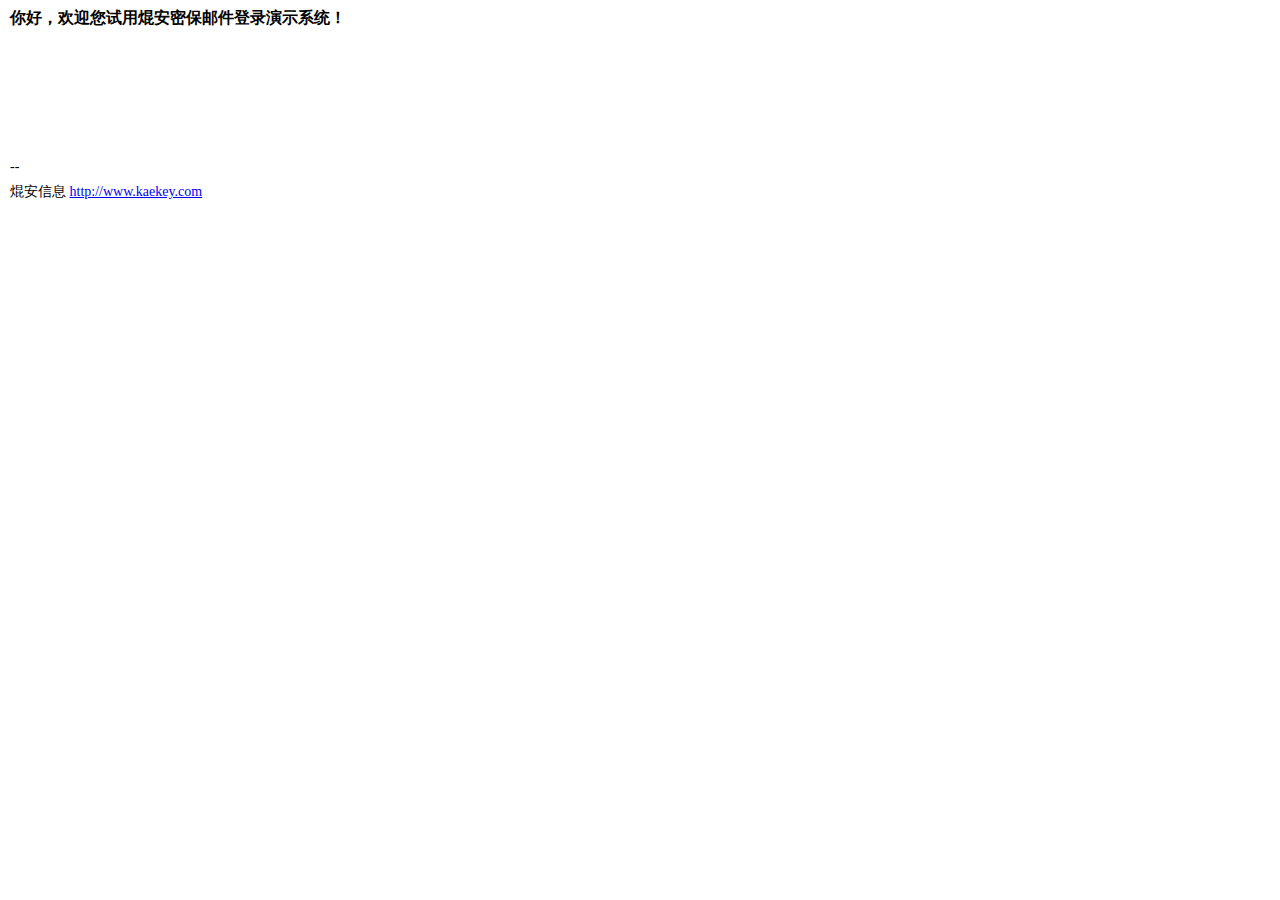
<file: content.html>
<html>
<head>
<meta http-equiv="Content-Type" content="text/html; charset=utf-8"/>
<style>
body {
	font-size:14px;
	font-family:'宋体';
	line-height:25px;
	padding:8px 10px;
	margin:0;
}
pre {
	white-space: pre-wrap;
	white-space: -moz-pre-wrap;
	white-space: -pre-wrap;
	white-space: -o-pre-wrap;
	word-wrap: break-word;
	font-family:'';
}
.rm_line {
	border-top:2px solid #F1F1F1;
	font-size:0;
	margin:15px 0
}
.atchImg img {
	border:2px solid #c3d9ff;
}
.lnkTxt {
	color:#0066CC;
	font-size:12px
}
.rm_PicArea * {
	font-family:Arial, sans-serif;
	font-size:14px;
	font-weight:700;
}
.fbk3 {
	color:#333;
	line-height:160%
}
.fTip {
	font-size:11px;
	font-weight:normal
}
</style>
</head>
<body>
<div>
  <table width="100%" border="0" cellpadding="0" cellspacing="0">
    <tbody>
      <tr>
        <td><p><strong>你好，欢迎您试用焜安密保邮件登录演示系统！</strong></p></td>
      </tr>
    </tbody>
  </table>
  <br>
  <br>
  <div><br>
  &nbsp;</div>
</div>
<div><br>
  --<br>
  <div>焜安信息 <a href="http://www.kaekey.com" target="_blank">http://www.kaekey.com</a></div>
  <div>&nbsp;</div>
  <div>&nbsp;</div>
  <div>&nbsp;</div>
</div>
</body>
</html>
</file>
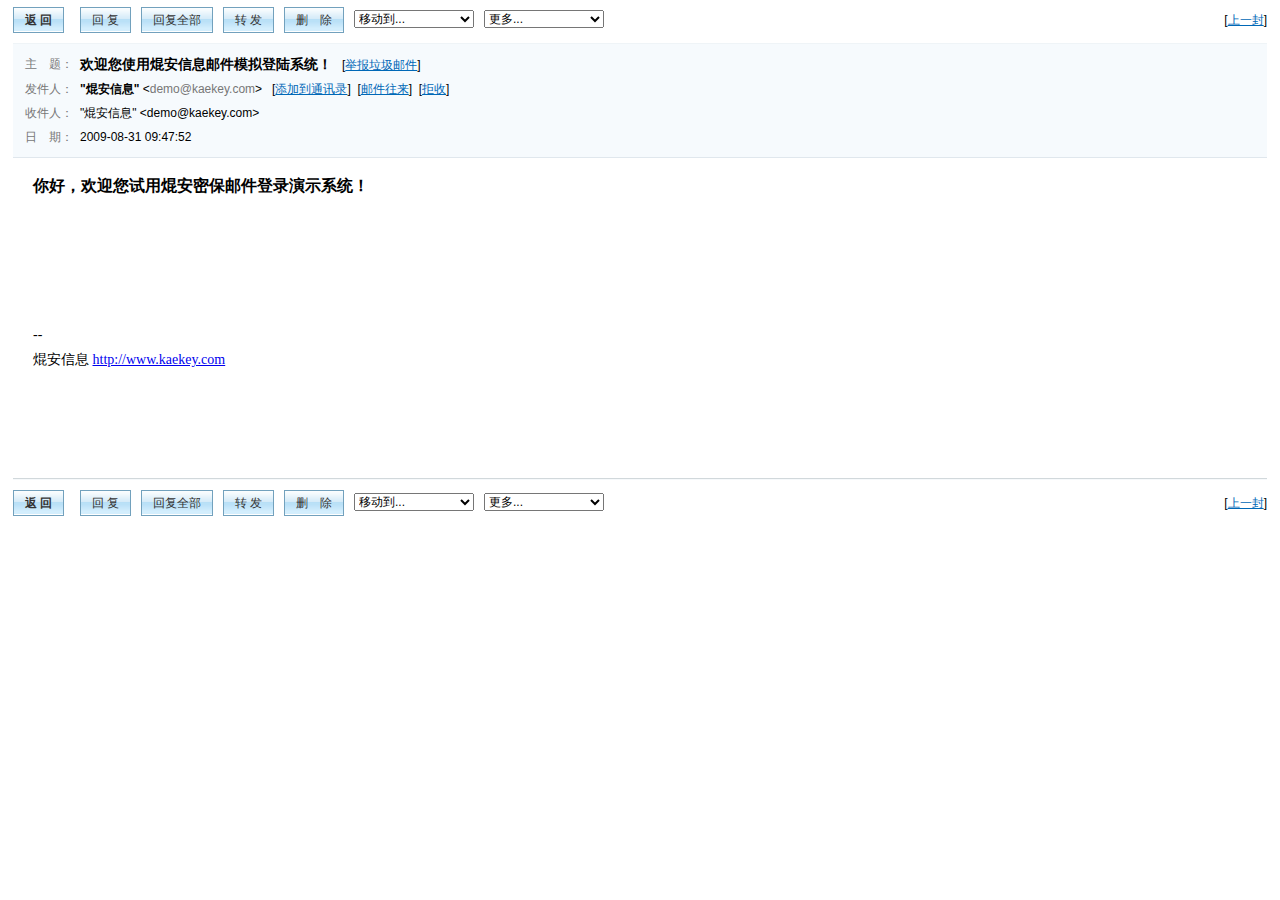
<file: mail.html>
<html>
<head>
<meta http-equiv="Content-Type" content="text/html; charset=utf-8">
<title>焜安密保邮件登录系统演示</title>
<link href="images/zh-cn/globle_v1.css" rel="stylesheet" type="text/css">
<link href="images/zh-cn/read.css" rel="stylesheet" type="text/css">
<link href="images/zh-cn/skin_blue.css" rel="stylesheet" type="text/css" id="lnkSkin" />
</head>
<body class="All_C_Page read">
<div class="ContentWp">
  <div class="ContentThemeWp">
    <div class="gToolbar gTbrTop">
      <input type="button" value="返 回" onClick="location.href='box.html';" class="Btn BtnNml ImpBtn" onMouseDown="this.className='Btn BtnHv BtnDw ImpBtn'" hidefocus="ture" onMouseOver="this.className='Btn BtnHv ImpBtn';" onMouseOut="this.className='Btn BtnNml ImpBtn';">
      <form id="messageForm" method="post" action="#">
        <input type="button" class="Btn BtnNml" value="回 复" onMouseDown="this.className='Btn BtnHv BtnDw'" onMouseOver="this.className='Btn BtnHv';" onMouseOut="this.className='Btn BtnNml';" name="reply"/>
        <input type="button" class="Btn BtnNml" value="回复全部" onMouseDown="this.className='Btn BtnHv BtnDw'" onMouseOver="this.className='Btn BtnHv';" onMouseOut="this.className='Btn BtnNml';" name="replyall"/>
        <input type="button" class="Btn BtnNml" value="转 发" onMouseDown="this.className='Btn BtnHv BtnDw'" onMouseOver="this.className='Btn BtnHv';" onMouseOut="this.className='Btn BtnNml';" name="forward"/>
        <input type="button" class="Btn BtnNml" value="删　除" onMouseDown="this.className='Btn BtnHv BtnDw'" onMouseOver="this.className='Btn BtnHv';" onMouseOut="this.className='Btn BtnNml';" name="delete"/>
        <select name="movetofolder" class="Sel" style="width:120px">
          <option value="">移动到...</option>
          <option value="5">&nbsp;&nbsp;垃圾邮件</option>
          <option value="200000">&nbsp;&nbsp;已接收邮件</option>
          <option value="2">&nbsp;&nbsp;草稿箱</option>
          <option value="3">&nbsp;&nbsp;已发送邮件</option>
          <option value="4">&nbsp;&nbsp;垃圾箱</option>
          <option value="none" class="SelOptLine">-------------</option>
        </select>
        <select name="morefunc" id='morefunc' class="Sel" style="width:120px">
          <option value="">更多...</option>
          <option value="print">&nbsp;&nbsp;&nbsp;打印邮件</option>
          <option value="none" class="SelOptLine">-------------</option>
          <option value="none" class="SelInTT">&nbsp;<b>转发</b></option>
          <option value="forward_transmit">&nbsp;&nbsp;&nbsp;直接转发</option>
          <option value="forward_attach">&nbsp;&nbsp;&nbsp;附件方式转发</option>
          <option value="send_again">&nbsp;&nbsp;&nbsp;再次发送</option>
          <option value="none" class="SelOptLine">-------------</option>
          <option value="none" class="SelInTT">&nbsp;<b>查看</b></option>
          <option value="mail_download">&nbsp;&nbsp;&nbsp;邮件下载</option>
          <option value="view_mailheader">&nbsp;&nbsp;&nbsp;查看信头</option>
          <option value="view_mailsource">&nbsp;&nbsp;&nbsp;查看原文</option>
          <option value="view_mailcontent">&nbsp;&nbsp;&nbsp;查看邮件</option>
          <option value="none" class="SelOptLine">-------------</option>
          <option value="none" class="SelInTT">&nbsp;<b>选择编码</b></option>
          <option value="view_GBK" title="简体中文(GB2312)">&nbsp;&nbsp;&nbsp;简体中文(GB2312)</option>
          <option value="view_BIG5">&nbsp;&nbsp;&nbsp;繁体中文(Big5)</option>
          <option value="view_UTF-8">&nbsp;&nbsp;&nbsp;Unicode(UTF-8)</option>
          <option value="view_ISO-8859-1">&nbsp;&nbsp;&nbsp;西欧(ISO-8859-1)</option>
          <option value="view_EUC-JP">&nbsp;&nbsp;&nbsp;日文(EUC-JP)</option>
          <option value="view_ISO-2022-KR">&nbsp;&nbsp;&nbsp;韩文(ISO-2022-KR)</option>
          </optgroup>
          <option value="none" class="SelOptLine">-------------</option>
          <option value="none" class="SelInTT">&nbsp;<b>设置标签</b></option>
          <option value="label0:1" class="fnt_Mark1">&nbsp;&nbsp;&nbsp;重要邮件</option>
          <option value="label0:2" class="fnt_Mark2">&nbsp;&nbsp;&nbsp;公司邮件</option>
          <option value="label0:3" class="fnt_Mark3">&nbsp;&nbsp;&nbsp;业务邮件</option>
          <option value="label0:4" class="fnt_Mark4">&nbsp;&nbsp;&nbsp;资讯邮件</option>
          <option value="label0:5" class="fnt_Mark5">&nbsp;&nbsp;&nbsp;亲友邮件</option>
          <option value="label0:6" class="fnt_Mark6">&nbsp;&nbsp;&nbsp;同学邮件</option>
          <option value="label0:7" class="fnt_Mark7">&nbsp;&nbsp;&nbsp;休闲邮件</option>
          <option value="label0:8" class="fnt_Mark8">&nbsp;&nbsp;&nbsp;趣闻邮件</option>
          <option value="label0:15" class="fnt_Mark15">&nbsp;&nbsp;&nbsp;杂项邮件</option>
          <option value="label0:0">&nbsp;&nbsp;&nbsp;取消标签</option>
        </select>
        <div class="Extra"> [<a href="#">上一封</a>] </div>
      </form>
    </div>
    <div class="gCBgWp">
      <div class="Read_T">
        <table class="rTable">
          <tr>
            <th>主　题：</th>
            <td><b class="Read_f1">欢迎您使用焜安信息邮件模拟登陆系统！</b>&nbsp; &nbsp;[<a href="javascript:void(0)" title="">举报垃圾邮件</a>]</td>
          </tr>
          <tr>
            <th>发件人：</th>
            <td><b>"焜安信息"</b>&nbsp;&lt;<a href="#" class="Read_a" title="给他写信">demo@kaekey.com</a>&gt; &nbsp;&nbsp;[<a href="#" title="添加到通讯录">添加到通讯录</a>] &nbsp;[<a href="#" title="">邮件往来</a>] &nbsp;[<a href="javascript:void(0)" title="拒收">拒收</a>]</td>
          </tr>
          <tr>
            <th>收件人：</th>
            <td>&quot;焜安信息&quot; &lt;demo@kaekey.com&gt; </td>
          </tr>
          <tr>
            <th>日　期：</th>
            <td>2009-08-31 09:47:52</td>
          </tr>
        </table>
      </div>
    </div>
    <div class="Read_D">
      <div class="Read_see" style="margin:0px">
        <iframe name="mail_content" id="mail_content" width="100%" height="300" name="" src="content.html" frameborder=0>
        </iframe>
      </div>
    </div>
    <div class="Hr">
      <hr/>
    </div>
    <div class="gToolbar gTbrBtm">
      <input type="button" value="返 回" onClick="location.href='box.html';" class="Btn BtnNml ImpBtn" onMouseDown="this.className='Btn BtnHv BtnDw ImpBtn'" onMouseOver="this.className='Btn BtnHv ImpBtn';" onMouseOut="this.className='Btn BtnNml ImpBtn';">
      <form id="messageForm" method="post" action="#">
        <input type="button" class="Btn BtnNml" value="回 复" onMouseDown="this.className='Btn BtnHv BtnDw'" onMouseOver="this.className='Btn BtnHv';" onMouseOut="this.className='Btn BtnNml';" name="reply"/>
        <input type="button" class="Btn BtnNml" value="回复全部" onMouseDown="this.className='Btn BtnHv BtnDw'" onMouseOver="this.className='Btn BtnHv';" onMouseOut="this.className='Btn BtnNml';" name="replyall"/>
        <input type="button" class="Btn BtnNml" value="转 发" onMouseDown="this.className='Btn BtnHv BtnDw'" onMouseOver="this.className='Btn BtnHv';" onMouseOut="this.className='Btn BtnNml';" name="forward"/>
        <input type="button" class="Btn BtnNml" value="删　除" onMouseDown="this.className='Btn BtnHv BtnDw'" onMouseOver="this.className='Btn BtnHv';" onMouseOut="this.className='Btn BtnNml';" name="delete"/>
        <select name="movetofolder" class="Sel" style="width:120px">
          <option value="">移动到...</option>
          <option value="5">&nbsp;&nbsp;垃圾邮件</option>
          <option value="200000">&nbsp;&nbsp;已接收邮件</option>
          <option value="2">&nbsp;&nbsp;草稿箱</option>
          <option value="3">&nbsp;&nbsp;已发送邮件</option>
          <option value="4">&nbsp;&nbsp;垃圾箱</option>
          <option value="none" class="SelOptLine">-------------</option>
        </select>
        <select name="morefunc" id="morefunc" class="Sel" style="width:120px">
          <option value="">更多...</option>
          <option value="print">&nbsp;&nbsp;&nbsp;打印邮件</option>
          <option value="none" class="SelOptLine">-------------</option>
          <option value="none" class="SelInTT">&nbsp;<b>转发</b></option>
          <option value="forward_transmit">&nbsp;&nbsp;&nbsp;直接转发</option>
          <option value="forward_attach">&nbsp;&nbsp;&nbsp;附件方式转发</option>
          <option value="send_again">&nbsp;&nbsp;&nbsp;再次发送</option>
          <option value="none" class="SelOptLine">-------------</option>
          <option value="none" class="SelInTT">&nbsp;<b>查看</b></option>
          <option value="mail_download">&nbsp;&nbsp;&nbsp;邮件下载</option>
          <option value="view_mailheader">&nbsp;&nbsp;&nbsp;查看信头</option>
          <option value="view_mailsource">&nbsp;&nbsp;&nbsp;查看原文</option>
          <option value="view_mailcontent">&nbsp;&nbsp;&nbsp;查看邮件</option>
          <option value="none" class="SelOptLine">-------------</option>
          <option value="none" class="SelInTT">&nbsp;<b>选择编码</b></option>
          <option value="view_GBK" title="简体中文(GB2312)">&nbsp;&nbsp;&nbsp;简体中文(GB2312)</option>
          <option value="view_BIG5">&nbsp;&nbsp;&nbsp;繁体中文(Big5)</option>
          <option value="view_UTF-8">&nbsp;&nbsp;&nbsp;Unicode(UTF-8)</option>
          <option value="view_ISO-8859-1">&nbsp;&nbsp;&nbsp;西欧(ISO-8859-1)</option>
          <option value="view_EUC-JP">&nbsp;&nbsp;&nbsp;日文(EUC-JP)</option>
          <option value="view_ISO-2022-KR">&nbsp;&nbsp;&nbsp;韩文(ISO-2022-KR)</option>
          </optgroup>
          <option value="none" class="SelOptLine">-------------</option>
          <option value="none" class="SelInTT">&nbsp;<b>设置标签</b></option>
          <option value="label0:1" class="fnt_Mark1">&nbsp;&nbsp;&nbsp;重要邮件</option>
          <option value="label0:2" class="fnt_Mark2">&nbsp;&nbsp;&nbsp;公司邮件</option>
          <option value="label0:3" class="fnt_Mark3">&nbsp;&nbsp;&nbsp;业务邮件</option>
          <option value="label0:4" class="fnt_Mark4">&nbsp;&nbsp;&nbsp;资讯邮件</option>
          <option value="label0:5" class="fnt_Mark5">&nbsp;&nbsp;&nbsp;亲友邮件</option>
          <option value="label0:6" class="fnt_Mark6">&nbsp;&nbsp;&nbsp;同学邮件</option>
          <option value="label0:7" class="fnt_Mark7">&nbsp;&nbsp;&nbsp;休闲邮件</option>
          <option value="label0:8" class="fnt_Mark8">&nbsp;&nbsp;&nbsp;趣闻邮件</option>
          <option value="label0:15" class="fnt_Mark15">&nbsp;&nbsp;&nbsp;杂项邮件</option>
          <option value="label0:0">&nbsp;&nbsp;&nbsp;取消标签</option>
        </select>
        <div class="Extra"> [<a href="#">上一封</a>] </div>
      </form>
    </div>
  </div>
</div>
</body>
</html>
</file>
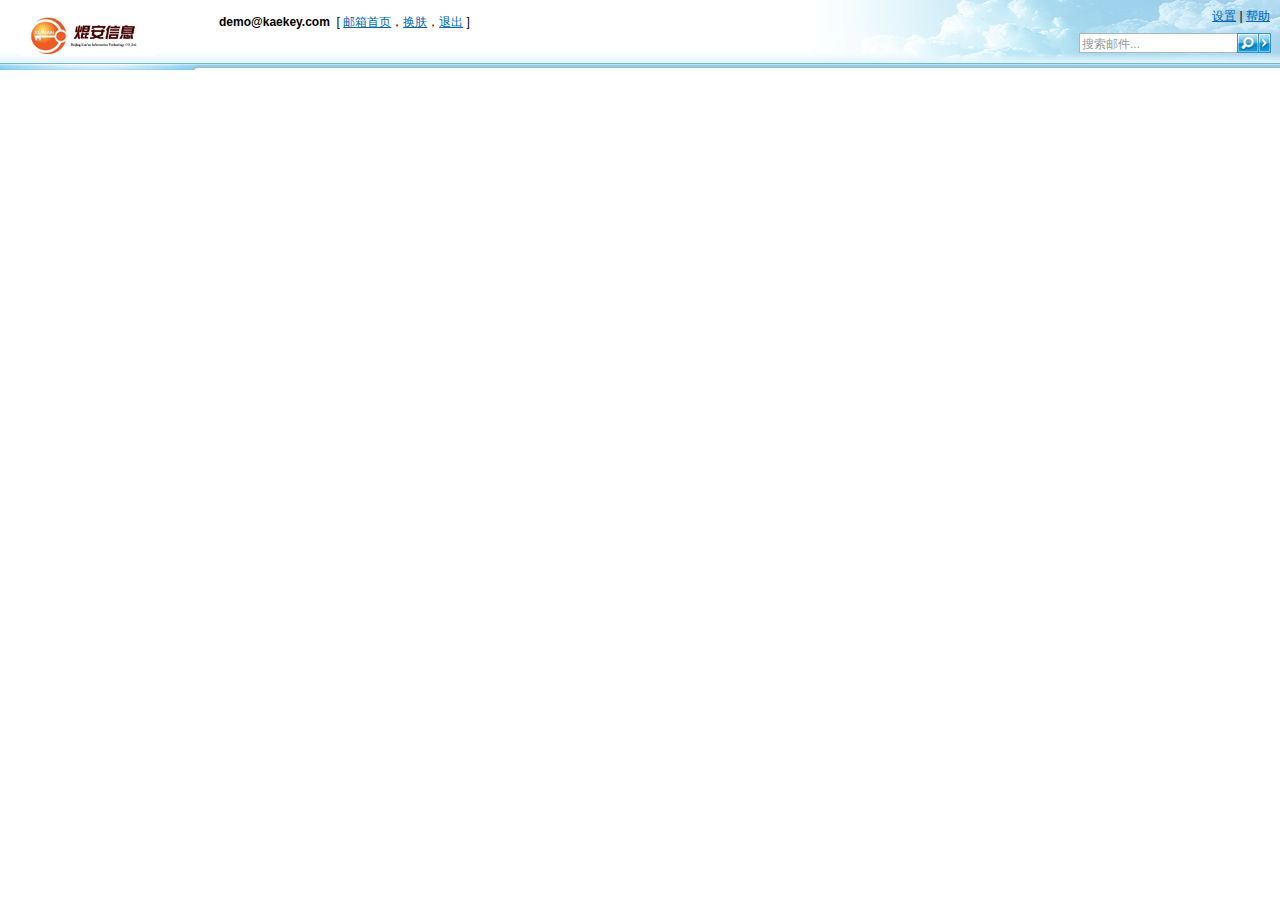
<file: top.html>
<html>
<head>
<link href="images/zh-cn/globle_v1.css" rel="stylesheet" type="text/css">
<link href="images/zh-cn/skin_blue.css" rel="stylesheet" type="text/css" id="lnkSkin" />
<meta http-equiv="Content-Type" content="text/html; charset=utf-8">
</head>
<body class="HeadBdWp">
<div class="HeadWp">
  <div class="HeadThemeWp">
    <div class="HeadWpInner">
      <h1 class="Logo g163Logo"><a href="http://www.kaekey.com/" target="_blank"><img src="images/zh-cn/logo.gif" class="imgLogo" alt="焜安信息" border="0" width="136" height="40"/></a></h1>
      <span class="UserInfo"><b>demo@kaekey.com</b>&nbsp;&nbsp;[&nbsp;<a href="main.html" target="foldmain">邮箱首页</a>，<a href='#'>换肤</a>，<a href="#" id="lnkLogout" title="安全退出邮箱">退出</a>&nbsp;]</span>
      <form name="search" method="post" action="" target="foldmain" >
        <span class="SearchBar"><a title="高级搜索" href="#" class="SchMenuBtn fRi"></a>
        <input type="button" title="立即搜索" value="" class="SchBtn fRi" />
        <input name="keyword" maxlength="50" type="text" class="Ipt fRi" value="搜索邮件..." />
        </span>
      </form>
      <span class="Extra"><a href="#">设置</a>&nbsp;|&nbsp;<a href="#">帮助</a></span>
      <div class="InfoTips_Wp InfoTips_Scs" style="display:none" id="dvSuccessMsg">
        <div class="InfoTips"><b class="F1Img cnL"></b><span class="Txt" id="spnSuccessText"></span><b class="F1Img cnR"></b></div>
      </div>
      <div class="InfoTips_Wp InfoTips_War" style="display:none" id="dvErrorMsg">
        <div class="InfoTips"><b class="F1Img cnL"></b><span class="Txt" id="spnErrorText"></span><b class="F1Img cnR"></b></div>
      </div>
    </div>
  </div>
</div>
</body>
</html>
</file>
<file: images/zh-cn/read.css>
﻿
.Read_f1{font-size:14px}
/*读信表格*/
.Read_T{margin:8px 12px;}
.Read_zT{padding:0px; line-height:25px}
.rTable{width:auto;}
	.rTable td,.rTable th{line-height:24px; vertical-align:middle; vertical-align:top; word-break:break-all;}
	.rTable th{text-align:left; width:55px; color:#777}
	.rTable .Sel,.rTable .SelA{margin-top:1px;}
	.rTable .HrWp{height:auto; line-height:2px; font-size:2px; padding:6px;}
	.rTable .Ipt,.rTable .IptOnF{width:180px;}

/*附件区域*/
.Read_tb{width:500px; table-layout:fixed;}
	.Read_tb td{line-height:16px; padding:4px 0px; color:#777;}
	td.Read_tn{width:340px; word-break:break-all;}
	td.Read_tCtrl{width:160px; text-align:right;}

.Enc_Table{width:auto; margin-bottom:10px;}
    .Enc_Table th{text-align:left; padding-right:10px;}
	.Enc_Table th img{border:#9DDAF7 2px solid;}
	.Enc_Table td{text-align:left;  line-height:150%;}
.Fx_Tab{width:90%; background-color:#c8c8c8;border-right:#c8c8c8 1px solid;border-top:#c8c8c8 1px solid; margin:5px 0px; table-layout:fixed;}
    .Fx_Tab th,.Fx_Tab td{padding:0px 5px; height:25px; line-height:25px; border-left:#c8c8c8 1px solid; border-bottom:#c8c8c8 1px solid;}
	.Fx_Tab th{background-color:#f9f9f9; color:#7a7a7a}
	.Fx_Tab td{background-color:#fff;}
	.FX_Tab_Z{width:180px; white-space:nowrap; overflow:hidden; text-overflow:ellipsis;}
	/*--连接--*/
	a.Read_a:link,a.Read_a:visited{color:#777; text-decoration:none;}
	a.Read_a:hover{color:#777; text-decoration:underline;}
	.Read_tn a{text-decoration:none;}/*text-decoration:none;*/
/*--读信内容--*/
.Read_D{width:100%; padding:10px}
    .Read_see{margin:25px 10px 25px 12px;}
/*--提示栏--*/
.Read_tips{border-width:0 0 1px 0; border-bottom-color:#f2f2f2; margin-top:0px; margin-bottom:0px;}
/*--附件图标--*/
.Read_tn .IcoImg{width:16px; height:16px; line-height:16px; font-size:13px; margin-right:3px;}
	/*第一行*/
	.Rico1{background-position:-8px -136px;}
	.Rico2{background-position:-40px -136px;}
	.Rico3{background-position:-72px -136px;}
	.Rico4{background-position:-104px -136px;}
	.Rico5{background-position:-136px -136px;}
	.Rico6{background-position:-168px -136px;}
	.Rico7{background-position:-200px -136px;}
	.Rico8{background-position:-232px -136px;}
	.Rico9{background-position:-264px -136px;}
	.Rico10{background-position:-296px -136px;}
	.Rico11{background-position:-328px -136px;}
	.Rico12{background-position:-360px -136px;}
	.Rico13{background-position:-392px -136px;}
	.Rico14{background-position:-424px -136px;}
	.Rico15{background-position:-456px -136px;}
	.Rico16{background-position:-488px -136px;}
	.Rico17{background-position:-520px -136px;}
	.Rico18{background-position:-552px -136px;}
	.Rico19{background-position:-584px -136px;}
	.Rico20{background-position:-616px -136px;}
	.Rico21{background-position:-648px -136px;}
	.Rico22{background-position:-680px -136px;}
	.Rico23{background-position:-712px -136px;}
	.Rico24{background-position:-744px -136px;}
	.Rico25{background-position:-776px -136px;}
	.Rico26{background-position:-808px -136px;}
	.Rico27{background-position:-840px -136px;}
	.Rico28{background-position:-872px -136px;}
	.Rico29{background-position:-904px -136px;}
	.Rico30{}
	/*第二行*/
	.Rico31{background-position:-8px -168px;}
	.Rico32{background-position:-40px -168px;}
	.Rico33{background-position:-72px -168px;}
	.Rico34{background-position:-104px -168px;}
	.Rico35{background-position:-136px -168px;}
	.Rico36{background-position:-168px -168px;}
	.Rico37{background-position:-200px -168px;}
	.Rico38{background-position:-232px -168px;}
	.Rico39{background-position:-264px -168px;}
	.Rico40{background-position:-296px -168px;}
	.Rico41{background-position:-328px -168px;}
	.Rico42{background-position:-360px -168px;}
	.Rico43{background-position:-392px -168px;}
	.Rico44{background-position:-424px -168px;}
	.Rico45{background-position:-456px -168px;}
	.Rico46{background-position:-488px -168px;}
	.Rico47{background-position:-520px -168px;}
	.Rico48{background-position:-552px -168px;}
	.Rico49{background-position:-584px -168px;}
	.Rico50{background-position:-616px -168px;}
	.Rico51{background-position:-648px -168px;}
	.Rico52{background-position:-680px -168px;}
	.Rico53{background-position:-712px -168px;}
	.Rico54{background-position:-744px -168px;}
	.Rico55{background-position:-776px -168px;}
	.Rico56{background-position:-808px -168px;}
	.Rico57{background-position:-840px -168px;}
	.Rico58{background-position:-872px -168px;}
	.Rico59{background-position:-904px -168px;}
	.Rico60{}
</file>
<file: images/zh-cn/skin_blue.css>
@charset "utf-8";

/* Ĭ��Ƥ�� */


/*--ͨ��Class ��ʼ--*/

	/*����*/
	a:link,a:visited,.Acolor{color:#0068b7; text-decoration:underline;}
	a:hover{color:#0075cd; text-decoration:underline;}
	
	/*��ť*/
	.Btn,.ABtn{border:1px solid #72a1bd; background-color:#fff;}
	.BtnHv,.ABtn:hover{border:1px solid #A2904D; background-color:#fff;}

	/*�����*/
	.Ipt,.IptOnF{border:1px solid #a8b7c0; }

	.Hr{border-top:1px solid #D1D8DB; border-bottom:1px solid #f6f9fb;}
	.HrSub{border-top:1px solid #D1D8DB; border-bottom:none;}/*�ӷָ���*/
	.HrSub2{border-top:none;border-bottom:1px solid #ededed;}/*���ӷָ���*/

	.Tips_Nml_C{ border:1px solid #e0e5e5; background-color:#f6fafd;}
	
	/*ͨ�ñ�����һ����*/ /*д��ҳ�棬���ŵ�ҳ�湫��*/
	.gCBgWp{background-color:#f6fafd; border-top:1px solid #eff4f7; border-bottom:1px solid #e0e7ed;}

	/*ͨ��ϵͳ�Ի���*/
	.gSW_Con_WpIn,.gSW_Footer_WpIn{border:1px solid #608da8;}
	.gSW_Con_WpIn{border-top:none; border-bottom:none;}
	.gSW_Footer_Wp{background-color:#F6FAFD;}
	.gSW_Footer_WpIn{border-top:none;}
	.gSW_Footer_WpIn .HrSub{border-top-color:#cbdde5;}

/*--ͨ��Class ����--*/



/*--ͼƬ���� ��ʼ--*/
	/*--f1.gif������ƽ�̡����Ԫ���Լ���ǳɫ������ico���ϡ�--*/
	.F1Img,.HeadWpInner,.SchBtn,.SchMenuBtn,.SidebarBdWp,.BigBtnWp a.aShouXIN,.BigBtnWp a.aXieXIN,.BigBtnWp,.PanelCon li.On a.fileItem,.Sb_Line
	{background-image:url('skin_blue/f1.gif');background-repeat:no-repeat;}

	/*--f2.gif������ƽ��--*/
	.F2Img,.HeadWp,.Btn,.BtnHv,.ABtn
	{background-image:url('skin_blue/f2.gif');background-repeat:repeat-x;}

	/*--ico.gif��ǳɫ������ico���ϡ�--*/
	.IcoImg,.icoOpCls,.icoCls,.icoTips,.icoIbx,.icoInfo
	{background-image:url('ico.gif');background-repeat:no-repeat;}

	/*--loading.gif��������LoadingСͼ�ꡣ--*/
	.IcoLoading
	{background-image:url('skin_blue/loading.gif');background-repeat:no-repeat; background-position:0px 0px;}

	/*--theme.gif��Ƥ�����⸽��ͼƬ��--*/
	.HeadThemeWp,.SidebarThemeWp{background-image:url('skin_blue/theme.gif');background-repeat:no-repeat; background-position:0px 0px;}

/*--ͼƬ���� ����--*/



/*--��� ��ʼ--*/

	/*�Զ���logo��ʽ*/
	.g163logo{}
	.g126Logo{}
	.gYeahLogo{}
	.g188Logo{}
	.gVip163Logo{}

	.SidebarBdWp{background-repeat:repeat-y;}

	/*--theme.gif��Ƥ�����⸽��ͼƬ��--*/
	.HeadThemeWp{background-position:right 0px;}
	.SidebarThemeWp{background-position:0px -192px;}

/*--��� ����--*/



/*--д�� ��ʼ--*/
	.Cmp_tip table tr td.Cmp_TipOn,.Cmp_RTcont a:hover,table.Cmp_RtI_Hv{ background-color:#E6F3FB}/*��껮��������ɫ*//*ͨѶ¼����*/
	.Cmp_att{ background-color:#E7F1FA;}/*�������򱳾�ɫ*/
	.Cmp_tip table tr td b{ color:#0068B7}/*д����ʾ����������ɫ*/
	.ctn{ background-color:#A5DD3D}/*�ϴ��������ڲ�ɫ*/
	.Cmp_editor_wide,.Cmp_editor,.Cmp_table td input.Ipt,.Cmp_table td textarea.Ipt{border-color:#839BB1}/*д�������߿���ɫ*/
	.Cmp_txlbox,.Cmp_TBtit a{border-color:#C9D3DB}/*д�ŵ�ͨѶ¼�߿�ɫ*/
	.Cmp_TBtit a{background-color:#F6FAFD}/*д��ͨѶ¼��ǩδѡ������ɫ*/
	.Cmp_RHcont a.on,.Cmp_RHcont a.on:hover{ background-color:#ffeda1;border-color:#FFC467}/*д����ֽѡ�еı������߿�ɫ*/
	.Cmp_cpt_txlW{border-color:#C9D3DB}/*д�ųɹ���������ͨѶ¼�߿�ɫ*/
	.CMPth_lbtab{ border-top-color:#E0EBF5; border-bottom-color:#E0EBF5; background-color:#F9FCFE}/*���ӵ�ͨѶ¼���±߿�ɫ���䱳��ɫ*/
	.CMPth_lbtab th{ border-bottom-color:#E4EBF0; background-color:#F3F9FC}/*����ͷ��ɫ�ʼ��ױ�ɫ*/
/*--д�� ����--*/
</file>
<file: images/zh-cn/globle_v1.css>
﻿@charset "utf-8";

/*html{filter:expression(document.execCommand("BackgroundImageCache",false,true));}*/

/*--CSS ReSet 开始--*/
html,body{}
body,div,dl,dt,dd,ul,ol,li,h1,h2,h3,h4,h5,h6,pre,form,fieldset,input,textarea,p,blockquote,th,td,select{padding:0; margin:0; font-family:verdana,Arial,Helvetica,sans-serif; color:#000; font-size:12px;}
fieldset,img{border:0; }
table{border-collapse:collapse; border-spacing:0; }
ol,ul{list-style:none; }
address,caption,cite,code,dfn,th,var{font-weight:normal; font-style:normal; }/*em,strong,*/
caption,th{text-align:left; }
h1,h2,h3,h4,h5,h6{font-weight:normal; font-size:100%; }
q:before,q:after{content:''; }
abbr,acronym{border:0; }
.txt_underline{text-decoration:underline}
/*--CSS ReSet 结束--*/


/*--通用Class 开始--*/

	/*连接*/
	a:link,a:visited{color:#0068b7; text-decoration:underline;}
	a:hover{color:#0075cd; text-decoration:underline;}

	/*上传动画*/
	.IcoUpload{background-image:url(upload.gif); background-repeat:no-repeat;}

	/*按钮*/
	html>body .Btn{ padding:0 11px; outline:none;}/*FF, Opera*/
	.Btn:focus::-moz-focus-inner{border-color:transparent;}/*FF去按钮虚线框*/
	.Btn{height:26px; font-family:"宋体"; color:#333;cursor:pointer!important;cursor:hand;padding-top:4px;padding-top/**/:2px; padding-left:5px; padding-right:5px; background-color:#fff; border:1px solid #000;}/*按钮形状*/
	.BtnNml{background-position:0 -96px;}/*按钮-普通状态*/
	.BtnHv,.Btn:hover{background-position:0 -128px;}/*按钮-鼠标移过状态*/
	html>body .BtnDw{padding-left:12px; padding-right:10px; padding-top:2px;}
	input.BtnDw{background:#fff; color:#000;}
	.ImpBtn{font-weight:bold;}

	/*伪按钮（把连接变成样式）*/
	.ABtn{display:block; float:left; height:22px!important; height:24px;line-height:20px!important; line-height:22px; padding-top:4px;padding-top/**/:2px; padding-left:12px; padding-right:12px; background-position:0 -96px; outline:none; border:1px solid #000;}
	.ABtn:link,.ABtn:visited{text-decoration:none; color:#333;}
	.ABtn:hover{background-position:0 -128px; text-decoration:none; color:#333;}

	/*输入框*/
	.Ipt,.IptOnF{font-family:Arial; background-color:#fff; height:21px; line-height:15px; padding-top/**/:1px; padding-top:2px; padding-left:2px; border:1px solid #ccc;
	}
	.IptNml{}
	.IptOnF{color:#000; background-color:#FFFFE1;}/*鼠标聚焦效果*/

	/*Selectbox*/
	html>body .Sel,html>body .SelA{}/*border-color:#fff;  border-style:inset; *//*FF, Opera*/
	/*@media all and (min-width:0){select{border-color:#fff; border-style:inset;}}Opera, Safari*/

	/*通用快速搜索框*/
	.gSchBar{display:block; width:200px; height:20px; text-align:right; margin:0px; padding:0px;}
		.gSchBar .gSchBtn{display:block; width:20px; height:20px; background-position:-512px -128px; margin:0px;}
		.gSchBar .gSchBtn:hover{ background-position:-512px -160px;}
		.gSchBar .gSchIpt{color:#999; border-right:none; height:20px; margin:0px;}
		.gSchBar .IptOnF{color:#000;}

	/*通用快速确认框*/
	.gQSmbBar{display:block; width:200px; height:20px; text-align:right; margin:0px; padding:0px;}
		.gQSmbBar .gQSmbBtn{display:block; width:20px; height:20px; background-position:-544px -128px; margin:0px;}
		.gQSmbBar .gQSmbBtn:hover{ background-position:-544px -160px;}
		.gQSmbBar .gQSmbIpt{color:#999; border-right:none; height:20px; margin:0px;}
		.gQSmbBar .IptOnF{color:#000;}

	/*通用快速取消按钮，配合上面2个快速框使用（如有需要）*/
	.gQCnlBtn{display:block; width:20px; height:20px; background-position:-576px -128px; margin:0px;}
	.gQCnlBtn:hover{ background-position:-576px -160px;}

	/*通用定位*/
	.fLe{float:left;}
	.fRi{float:right;}
	.hide{display:none;}
	.clear{clear:both;font-size:0px;height:0;background-color:transparent;overflow:hidden;line-height:0px}
	.wd{width:100%}
	.Unable{color:#999;}
	.HideFocus{outline:none;}/*hide-focus:expression(this.hideFocus=true);去除a标签虚线框*/

	/*通用字体颜色*/
	.fnt_Red,.fnt_Red:link,.fnt_Red:visited,.fnt_Red:hover,.fnt_Red a:link,.fnt_Red a:visited,.fnt_Red a:hover{color:#e60012;}/*红色警告*/
	.fnt_Green,.fnt_Green:link,.fnt_Green:visited,.fnt_Green:hover,.fnt_Green a:link,.fnt_Green a:visited,.fnt_Green a:hover,.uFDtl_msg_scan{color:#009944;}/*绿色成功*/
	.fnt_Blue,.fnt_Blue:link,.fnt_Blue:visited,.fnt_Blue:hover,.fnt_Blue a:link,.fnt_Blue a:visited,.fnt_Blue a:hover{color:#00b7ee;}/*特殊蓝色*/
	.fnt_Black,.fnt_Black:link,.fnt_Black:visited,.fnt_Black:hover,.fnt_Black a:link,.fnt_Black a:visited,.fnt_Black a:hover{color:#000;}/*特殊黑色*/
	.fnt_Dcr{color:#777;}/*灰色，辅助信息说明*/
	/*字体Size*/
	.fnt_S12{font-size:12px;}/*12象素字体*/
	.fnt_S14{font-size:14px;}/*14象素字体*/
	.fnt_S16{font-size:16px;}/*16象素字体*/
	.fnt_chinese{ font-family:"宋体"}/*中文宋体*/
	/*邮件状态颜色*//*fnt_Mark0~fnt_Mark15*/
	.fnt_Mark0,a.fnt_Mark0:link,a.fnt_Mark0:visited,a.fnt_Mark0:hover{color:#000;}/*普通状态、取消标签*/
	.fnt_Mark1,a.fnt_Mark1:link,a.fnt_Mark1:visited,a.fnt_Mark1:hover{color:#990000;}/*重要邮件*/
	.fnt_Mark2,a.fnt_Mark2:link,a.fnt_Mark2:visited,a.fnt_Mark2:hover{color:#006600;}/*公司邮件*/
	.fnt_Mark3,a.fnt_Mark3:link,a.fnt_Mark3:visited,a.fnt_Mark3:hover{color:#E38800;}/*业务邮件*/
	.fnt_Mark4,a.fnt_Mark4:link,a.fnt_Mark4:visited,a.fnt_Mark4:hover{color:#26A5A8;}/*资讯邮件*/
	.fnt_Mark5,a.fnt_Mark5:link,a.fnt_Mark5:visited,a.fnt_Mark5:hover{color:#FF6699;}/*亲友邮件*/
	.fnt_Mark6,a.fnt_Mark6:link,a.fnt_Mark6:visited,a.fnt_Mark6:hover{color:#003399;}/*同学邮件*/
	.fnt_Mark7,a.fnt_Mark7:link,a.fnt_Mark7:visited,a.fnt_Mark7:hover{color:#996600;}/*休闲邮件*/
	.fnt_Mark8,a.fnt_Mark8:link,a.fnt_Mark8:visited,a.fnt_Mark8:hover{color:#993399;}/*趣闻邮件*/
	.fnt_Mark15,a.fnt_Mark15:link,a.fnt_Mark15:visited,a.fnt_Mark15:hover{color:#333;}/*杂项邮件*/
	a.fnt_Mark0:link,a.fnt_Mark0:visited,
	a.fnt_Mark1:link,a.fnt_Mark1:visited,
	a.fnt_Mark2:link,a.fnt_Mark2:visited,
	a.fnt_Mark3:link,a.fnt_Mark3:visited,
	a.fnt_Mark4:link,a.fnt_Mark4:visited,
	a.fnt_Mark5:link,a.fnt_Mark5:visited,
	a.fnt_Mark6:link,a.fnt_Mark6:visited,
	a.fnt_Mark7:link,a.fnt_Mark7:visited,
	a.fnt_Mark8:link,a.fnt_Mark8:visited,
	a.fnt_Mark15:link,a.fnt_Mark15:visited{text-decoration:none;}/*取消标签连接下划线*/
	a.fnt_Mark0:hover,
	a.fnt_Mark1:hover,
	a.fnt_Mark2:hover,
	a.fnt_Mark3:hover,
	a.fnt_Mark4:hover,
	a.fnt_Mark5:hover,
	a.fnt_Mark6:hover,
	a.fnt_Mark7:hover,
	a.fnt_Mark8:hover,
	a.fnt_Mark15:hover{text-decoration:underline;}/*hover状态标签连接增加下划线*/

	.Ico16x{height:16px; line-height:16px;}/*ico高度16px*/
	/*邮件状态图标*//*fnt_Mark0~fnt_Mark15*/
	.Ico_Mark0{background-position:16px 16px;}/*普通状态、取消标签*/
	.Ico_Mark1{background-position:-296px -8px;}/*重要邮件*/
	.Ico_Mark2{background-position:-328px -8px;}/*公司邮件*/
	.Ico_Mark3{background-position:-360px -8px;}/*业务邮件*/
	.Ico_Mark4{background-position:-392px -8px;}/*资讯邮件*/
	.Ico_Mark5{background-position:-424px -8px;}/*亲友邮件*/
	.Ico_Mark6{background-position:-456px -8px;}/*同学邮件*/
	.Ico_Mark7{background-position:-488px -8px;}/*休闲邮件*/
	.Ico_Mark8{background-position:-520px -8px;}/*趣闻邮件*/
	.Ico_Mark15{background-position:-552px -8px;}/*杂项邮件*/
	/*已发送状态ico*/
	.icoSendOk{background-position:-422px -73px; width:24px;}/*已发送状态（成功）*/
	.icoSending{background-position:-454px -73px; width:24px;}/*已发送状态（发送中）*/
	.icoSendUnk{background-position:-486px -73px; width:24px;}/*已发送状态（未知状态）*/
	.icoSendFailure{background-position:-518px -73px; width:24px;}/*已发送状态（失败）*/
	.icoSend{background-position:-550px -73px; width:24px;}/*已发送状态（部分成功）*/
	.icoSendALL{/*见下面*/}/*已发送状态（通用）*/


	/*通用框架*/
	body.All_C_Page{padding:0px; margin:7px 13px; overflow-x:hidden; overflow-y:auto; }
		.ContentWp{margin:0;}

	/*通用工具条*/
	.gToolbar{height:26px; line-height:26px;}
		.gToolbar .Btn,.gToolbar .BtnHv,.gToolbar .ABtn{float:left; margin-right:10px;}
		.gToolbar .ImpBtn{margin-right:16px;}
		html>body .gToolbar .Sel,html>body .gToolbar .SelA{margin-top:3px; }/*FF, Opera*/
		.gToolbar .Sel,.gToolbar .SelA{float:left; margin-right:10px; margin-top:2px; overflow:hidden; width:94px;}
		.gToolbar .SelA{width:auto;}
		.SelOptLine{color:#ccc;}/*.gToolbar */
		.SelInTT{color:#999;}
		.gToolbar .Ipt,.gToolbar .IptOnF{float:left; margin-right:10px; margin-top:2px; }
		.gToolbar .Txt{float:left; margin-right:10px; }
		.gToolbar .Extra{float:right; white-space:nowrap; }
		.gToolbar .gSchBar{margin-top:2px;}
	.gTbrTop{ margin-bottom:10px;}
	.gTbrBtm{ margin-top:10px;}
	.gTbrSmb{padding-left:190px;}/*padding-left:104px;*/
		.gTbrSmb .ImpBtn{margin-right:24px;}

	/*通用分隔线*/
	.Hr,.HrSub,.HrSub2{height:0px; margin:0px; padding:0px; border:0px; border-top:1px solid #999; border-bottom:1px solid #ccc;}
		.Hr hr,.HrSub hr,.HrSub2 hr{display:none;}

	/*通用标题栏*/
	.gTitle{height:26px; line-height:26px; margin-bottom:10px; position:relative; }
		.gTitle .gArrow{font-family:'宋体';}
		.gTitle .mTT{font-weight:bold;font-size:14px;}
		.gTitle .mDcr{color:#777; padding-left:12px; padding-right:12px;}
		.gTitle .Extra{ position:absolute; right:0px; top:0px;}

	/*通用子标题栏*/
	.gTitleSub{height:26px; line-height:26px; margin:4px 0; position:relative; margin-top:8px;}
		.gTitleSub .gArrow{font-family:'宋体';}
		.gTitleSub .mTT{font-weight:bold;font-size:13px;}
		.gTitleSub .mDcr{color:#777; padding-left:12px; padding-right:12px;}
		.gTitleSub .Extra{ position:absolute; right:0px; top:0px;}

	/*通用提示栏*/
	.gTips{ padding:4px 8px; line-height:18px; font-size:12px; margin:4px 0px; border:1px solid #333; background-color:#eee;}
		.gTips .icoCls{ position:relative; display:block; width:12px; height:12px; line-height:12px; float:right; margin-top:2px; margin-right:-4px; background-position:-74px -9px;}
		.gTips .icoCls:hover{ background-position:-74px -41px;}
		.gTips .icoTips,.gTips .icoInfo{ position:relative; float:left; display:block; width:16px; height:16px; background-position:-104px -8px; left:-1px; top:0px;}
		.gTips .icoInfo{background-position:-136px -72px;}
		.gTips .IcoLoading{background-position:0px 0px;}
		.gTips .icoSendALL{background-position:-582px -71px; width:20px; margin-left:-2px;}/*已发送状态（通用）*/
	.Tips_Nml{border:1px solid #ddddb8; background-color:#FFFFE1; color:#6d6500;}
	.Tips_Scs{border:1px solid #d5e2c7; background-color:f1ffe3; color:#007130;}
	.Tips_War{border:1px solid #e6cfcf; background-color:#ffeaea; color:#a40000;}
		.Tips_War .icoTips{background-position:-104px -72px;}
	.Tips_Nml_C{color:#777;}
	.Tips_Nml_C b{color:#000;}

	/*通用表格*/
	.gTable{width:100%; margin:12px 0px;}
		.gTable td,.gTable th{line-height:26px; padding:6px; vertical-align:top;}
		.gTable th{text-align:right; padding-right:18px; width:160px; white-space:nowrap; }
		.gTable .Sel,.gTable .SelA{margin-top:1px;}
		.gTable .HrWp{height:auto; line-height:2px; font-size:2px; padding:6px;}
		.gTable .Ipt,.gTable .IptOnF{width:180px;}

	/*通用背景框（一级）*/ /*写信页面，读信等页面公用*/
	.gCBgWp{}


	/*通用系统对话框*/
	.MsgPageWp,.ErrorPageWp{text-align:center; margin-top:60px; margin-bottom:16px;}
	.gSysWin_Wp{text-align:left; width:460px; margin-left:auto; margin-right:auto;}
		.gSysWin_WpIn{}
			.gSW_TT_Wp{height:28px;}
				.gSW_TT_tb{width:100%; height:28px; cursor:default;}
					.LftCorner{width:27px; background-position:-256px -128px;}
					.MidTxt{color:#fff; font-weight:bold; background-position:0px -704px;}
					.RigCorner{width:27px; background-position:-319px -128px;}
						.RigCorner a{display:block; width:27px; height:28px; background-position:-287px -160px;}
						.RigCorner a:hover{background-position:-319px -160px;}
			.gSW_Con_WpIn,.gSW_Footer_WpIn{border:1px solid #333;}/*blue*/
			.gSW_Con_Wp{width:100%; background-color:#fff;}
				.gSW_Con_WpIn{border-top:none; border-bottom:none;}
					.SW_Ico_Wp{padding:20px 0px; width:0px}
						.SW_Ico_Wp .SW_Ico{display:block; width:32px; height:32px; px; margin-left:20px; background-position:-384px -128px;}
					.SW_Con_Wp{padding:16px 26px; font-size:14px;}
						.gSW_mCon{line-height:22px;}
							.gSW_mCon td,.gSW_mCon th{font-size:14px;vertical-align:top; line-height:26px; padding:4px;}
							.gSW_mCon th{text-align:right; width:130px; padding-left:0px; padding-right:0px;}
							.gSW_mCIn_Wide{ margin:-16px -26px; width:458px; height:180px; overflow-x:hidden; overflow-y:auto;}
			.gSW_Footer_Wp{width:100%;}
				.gSW_Footer_WpIn{border-top:none; height:50px;}
					.gSW_Footer_WpIn .Btn{float:right; margin-right:16px; margin-top:10px;}
					.gSW_Footer_WpIn .gSW_ftTips{float:left; margin-left:12px; margin-top:10px;}
					.gSW_Footer_WpIn .fnt_Dcr div{color:#777;}
	/*右下角提示弹出框*/
	.gSysFla{width:250px;}
		.gSysFla .gSW_Footer_WpIn{height:1px; line-height:1px; font-size:1px;}
		.gSysFla .gSysFla_Info_Wp{text-align:center;}
		.gSysFla .gSysFla_Info_Wp .AutoScl{text-align:left; overflow-x:hidden; overflow-y:auto; width:248px; height:146px;}
		.gSysFla_Info_Wp .Info_Msg{padding:16px 10px 4px 10px;}
			.gSysFla_Info_Wp .Info_MailTT{padding:4px 10px 16px 10px;width:220px;}
			html>body .gSysFla_Info_Wp .Info_MailTT{white-space:nowrap; word-break:break-all;overflow:hidden;}/*FF, Opera*/
			*html .gSysFla_Info_Wp .Info_MailTT{white-space:nowrap; overflow:hidden; text-overflow:ellipsis; empty-cells:show;}/*IE*/
		.gSysFla_Info_Wp p{padding:6px 10px; line-height:18px;}
		.gSysFla_Info_Wp .Info_MailNm{width:230px;display:block;}
			html>body .gSysFla_Info_Wp span.Info_MailNm{white-space:nowrap; word-break:break-all;overflow:hidden;}/*FF, Opera*/
			*html .gSysFla_Info_Wp .Info_MailNm{white-space:nowrap; overflow:hidden; text-overflow:ellipsis; empty-cells:show;}/*IE*/
		.gSysFla_mCon{}
		.a_Sel_Line{text-align:left; display:block; height:28px; line-height:28px; padding:0 12px;}
		.a_Sel_Line:link,.a_Sel_Line:visited{text-decoration:none; color:#000;}
		.a_Sel_Line:hover{text-decoration:underline; background:#FFFFE1; color:#000;}
	/*错误提示*/
	.Er_Bck{width:560px; margin-bottom:10px;}
		.Er_Bck .SW_Ico_Wp .SW_Ico{width:68px; height:68px; background-position:-1504px -64px;}
			.Er_Bck .gSW_mCon .mConIn{font-size:12px; margin-top:18px;}
			.Er_Bck .gSW_mCon ol,.Er_Bck .gSW_mCon ul{ margin-left:26px;}
				.Er_Bck .gSW_mCon ol li,.Er_Bck .gSW_mCon ul li{list-style-type:decimal; margin:8px 0px; line-height:18px;}
				.Er_Bck .gSW_mCon ul li{list-style-type:square;}
					/*.Er_Bck .gSW_mCon ol ol{ margin-left:0px;}*/
					.Er_Bck .gSW_mCon ol ol li{list-style-type:lower-alpha;}
		.Er_Bck .gSW_Footer_WpIn{text-align:center;}
			.Er_Bck .gSW_Footer_WpIn .Btn{float:none;}
			.Er_Bck .gSW_Footer_WpIn .gSW_ftTips{display:none}
	/*通用对话框联系人列表*/
	.ifr_lstAddr_Wp{width:250px; height:140px; margin:6px 0px 14px 0px; border:1px solid #ccc;}
	.lstAddr_Wp{ width:250px; height:140px; overflow-x:hidden; overflow-y:auto;}
	.tbAddrLst{ table-layout:fixed;}
	.tbAddrLst td{height:24px; line-height:24px; border-bottom:1px solid #f4f4f4; cursor:pointer; cursor:hand; font-size:12px; }
		.tbAddrLst td.tdIco{width:22px;}
		.tbAddrLst td.tdTxt{width:230px; white-space:nowrap; word-break:break-all; overflow:hidden; text-overflow:ellipsis; empty-cells:show;}
		.tbAddrLst td b.icoCmdOK{display:none; width:14px;}
		.tbAddrLst tr.Selected{background-color:#FFFFCA; font-weight:bold;}
		.tbAddrLst tr.Selected td b.icoCmdOK{display:block; margin-left:4px; width:14px; color:green;}
		.tbAddrLst tr.OnFocus{background-color:#FFFFE1;}
	/*通用对话框联系组列表*/
	/*.ifr_lstAddrG_Wp{width:250px; height:140px; margin:6px 0px 14px 0px;}*/
	.lstAddrG_Wp{ width:250px; height:140px; overflow-x:hidden; overflow-y:auto; border:1px solid #ccc;}
	table.tbAddrGLst{ table-layout:fixed;}
	table.tbAddrGLst tr td{padding:0px; height:24px; line-height:24px; cursor:pointer; cursor:hand; font-size:12px; vertical-align:middle; border-bottom:1px solid #f4f4f4;}/**/
		table.tbAddrGLst td.tdChk{width:24px; text-align:center;}
		table.tbAddrGLst td.tdTxt{width:230px; white-space:nowrap; word-break:break-all; overflow:hidden; text-overflow:ellipsis; empty-cells:show;}
		table.tbAddrGLst tr.Selected{background-color:#FFFFCA; font-weight:bold;}
		table.tbAddrGLst tr.OnFocus{background-color:#FFFFE1;}
	/*从通讯录添加对话框*/
	.tb_AtAddrL{table-layout:fixed;}
	.tb_AtAddrL,.tb_AtAddrL td{padding:0px; margin:0px;}
		.tb_AtAddrL td.td_C{width:190px;}
		.tb_AtAddrL td.td_I{width:26px;vertical-align:middle; text-align:center;}
		.tb_AtAddrL td.td_I .IcoImg{width:16px; height:16px; background-position:-808px -8px; margin:auto;}
		.tCCm{border:1px solid #ccc; height:305px;}




	/*无意义撑位，演示用*/
	.NoUsePadding{ height:90px;}


/*--通用Class 结束--*/


/*--框架 开始--*/

/*框架架构（大table框架）*/
body.idx_Frame{margin:0; padding:0;overflow:hidden;}
table.idx_Tb{margin:0; padding:0;}
	table.idx_Tb td{margin:0; padding:0;}
	table.idx_Tb td.idx_Td_Head{height:70px;}/*头部*/
	table.idx_Tb td.idx_Td_Sidebar{width:194px;}/*侧栏*/
	table.idx_Tb td.idx_Td_Main{}/*主题内容*/
	.idx_ifr_Main{overflow-y:auto;}/*主题内容iframe*/

/*框架头部*/
.HeadWp{height:70px; overflow:hidden;}
	.HeadThemeWp{}/*主题备用*/
	.HeadWpInner{height:70px; position:relative; background-position:-1376px 38px;}
		/*Logo*/
		.Logo{position:absolute; width:168px; height:32px; left:19px; top:16px;}
			img.imgLogo{}
		/*用户名、退出*/
		.UserInfo{display:block; position:absolute; width:450px; height:22px; line-height:22px; left:219px; top:11px;}/* left:206px;*/
		/*搜索*/
		.SearchBar{display:block; position:absolute; width:200px; height:20px; right:9px; top:33px; text-align:right;}
			.SchBtn,.SchMenuBtn{display:block; width:22px; height:20px; background-position:-512px 0px; border:0; background-color:#fff; cursor:pointer;cursor:hand;}
			.SchMenuBtn{ background-position:-534px -0px; width:12px;}
			.SchBtnHv,.SchBtn:hover{ background-position:-512px -64px;}/*ff, opera*/
			.SchMenuBtnHv,.SchMenuBtn:hover{ background-position:-534px -64px;}/*ff, opera*/
			.SearchBar .Ipt,.SearchBar .IptOnF{border-right:none; height:20px;}
			.SearchBar .Ipt{color:#999;}
		/*帮助、选项等*/
		.HeadWp .Extra{display:block; position:absolute; width:200px; height:22px; right:10px; top:8px; text-align:right;}
		/*提示*/
		.HeadWp .InfoTips{color:#fff; font-weight:bold; position:absolute; height:22px; left:40%; top:36px; text-align:center; padding:0 6px;}
			.HeadWp .InfoTips a:link,.HeadWp .InfoTips a:visited,.HeadWp .InfoTips a:hover{color:#fff;}/*连接颜色*/
			.HeadWp .InfoTips b.cnL{display:block; width:6px; height:22px; position:absolute; left:0; top:0; background-position:-1376px -64px;}
			.HeadWp .InfoTips b.cnR{width:6px; height:22px; position:absolute; right:0; top:0; background-position:-1434px -64px;}
			.HeadWp .InfoTips span.Txt{display:block; line-height:22px; padding:0 18px; background-color:#f19600;}
			.HeadWp .InfoTips_Nml{}
			.HeadWp .InfoTips_Scs{}
				.HeadWp .InfoTips_Scs b.cnL{background-position:-1376px -96px;}
				.HeadWp .InfoTips_Scs b.cnR{background-position:-1434px -96px;}
				.HeadWp .InfoTips_Scs span.Txt{background-color:#00A01A;}
			.HeadWp .InfoTips_War{}
				.HeadWp .InfoTips_War b.cnL{background-position:-1376px -128px;}
				.HeadWp .InfoTips_War b.cnR{background-position:-1434px -128px;}
				.HeadWp .InfoTips_War span.Txt{background-color:#e00011;}


/*侧栏*/
.SidebarBdWp{overflow:hidden;}
	.SidebarBdWp a:link,.SidebarBdWp a:visited,.SidebarBdWp a:hover{outline:none;}/*hide-focus:expression(this.hideFocus=true);*/
.SidebarWp{width:194px; height:100%;}
	.SidebarThemeWp{ height:100%;}
	.SidebarWpInner{}

		/*侧栏框架*/
		.tbSb{table-layout:fixed;}
		.tbSbTop{height:45px;}
		.tbSbMid{vertical-align:top;}

		/*“写信+收信”大按钮*/
		.BigBtnWp{height:45px; background-position:-256px 0px; position:relative; }
			/*按钮文字*/
			.BigBtnWp b{display:block; font-size:14px; line-height:16px; height:16px; padding:0px; position:absolute; left:46px; cursor:pointer;cursor:hand;}
			html>body .BigBtnWp b{top:9px;}/*FF, Opera*/
			*html .BigBtnWp b{top:11px;}/*IE*/
			.BigBtnWp a:link,.BigBtnWp a:visited,.BigBtnWp a:hover{text-decoration:none; color:#fff;}
		.BigBtnWp a.aShouXIN,.BigBtnWp a.aXieXIN{display:block; width:93px; height:37px; position:absolute;}
		.BigBtnWp a.aShouXIN{background-position:-260px 0px; left:4px; top:0px;}
		.BigBtnWp a.aXieXIN{background-position:-353px 0px; left:97px; top:0px}
		.BigBtnWp a.aShouXIN:hover{background-position:-260px -64px;}
		.BigBtnWp a.aXieXIN:hover{background-position:-353px -64px;}

		/*侧栏内容，文件夹列表*/
		.Sb_ConWp{height:100%; overflow:hidden; padding-top:8px;}/*自动垂直滚动条*/ /*去掉滚动条，移动到下面自定义文件夹*/ /*overflow-x:hidden;overflow-y:auto;*/
			.Sb_ConWpIn{height:1px;}
			html>body .Sb_ConWpIn{height:auto;}
		.PanelWp{}
		/*可折叠标题栏*/
		.PanelTT{position:relative; height:32px;}
		.PanelTT,.PanelTT a:link,.PanelTT a:visited,.PanelTT a:hover{color:#777;}
		.PanelTT a:hover{color:#000;}
			.PanelTT .icoOpCls,.PanelTT .TTxt,.PanelTT .Extra{display:block; height:32px; line-height:30px;}
			.PanelTT .icoOpCls{width:22px; height:22px; position:absolute; left:2px; top:3px;}
				.icoOpen{background-position:-4px -4px;}
				.icoOpen:hover{background-position:-4px -36px;}
				.icoCls{background-position:-36px -4px;}
				.icoCls:hover{background-position:-36px -36px;}
			.PanelTT .TTxt{width:122px; position:absolute; left:23px; top:0px;}
			.PanelTT .Extra{width:54px; padding-left:4px; position:absolute; left:140px; top:0px;}
		/*可折叠内容*/
		.PanelCon{}
			.PanelCon ul,.PanelCon li{padding:0px; margin:0px;}
			.PanelCon li{position:relative; height:30px; line-height:30px; font-size:1px;}/*解决IE与FF高度不一致地问题*/
			.PanelCon li a{font-size:12px; display:block; height:30px; line-height:28px; color:#000;}
			.PanelCon li a:link,.PanelCon li a:visited,.PanelCon li a:hover{color:#000;}
			.PanelCon li a.fileItem{padding-left:23px; position:absolute; left:0px; top:0px; width:100%; white-space:nowrap;}/*padding-left:29px;*/
			/*更多（文件夹方式延伸呈现）*/
			.PanelCon li a.lnkMore:link,.PanelCon li a.lnkMore:visited{color:#777;}
			.PanelCon li a.lnkMore:hover{color:#000;}
			/*自动截取*/
			.JQ{ display:block; width:114px; float:left; cursor:pointer; cursor:hand;}
			html>body .JQ{white-space:nowrap; word-break:break-all;overflow:hidden;}/*FF, Opera*/
			*html .JQ{white-space:nowrap; overflow:hidden; text-overflow:ellipsis; empty-cells:show;}/*IE*/
			.PanelCon li.On a.fileItem{background-position:-608px 0px;}/*选中*/
			.PanelCon li.New a.fileItem{font-weight:bold;}/*有新邮件*/
			/*“清空”，“收取”等*/
			.PanelCon li .Extra{display:block; height:32px; line-height:30px; width:54px; padding-left:4px; position:absolute; left:140px; top:0px; color:#777; font-size:12px;}
				.PanelCon li .Extra a{ line-height:30px; display:inline;}
				.PanelCon li .Extra a:link,.PanelCon li .Extra a:visited,.PanelCon li .Extra a:hover{ color:#777;}
				.PanelCon li .Extra a:hover{ color:#000;}
				.PanelCon li.On .Extra a:link,.PanelCon li.On .Extra a:visited{}/*选中标签右边连接颜色*/
				.PanelCon li.On .Extra a:hover{}
			/*收件箱等文件夹图标(默认不开放，供少数皮肤用)*/
			.PanelCon li .icoFld{display:block; width:16px; height:16px; position:absolute; left:10px; top:6px; z-index:888; margin:0px; padding:0px;}
			.PanelCon .Fld_Inbox .icoFld{background-position:-8px -328px;}/*收件箱*/
			.PanelCon .Fld_Drafts .icoFld{background-position:-40px -328px;}/*草稿箱*/
			.PanelCon .Fld_Send .icoFld{background-position:-72px -328px;}/*已发送*/
			.PanelCon .Fld_Trash .icoFld{background-position:-104px -328px;}/*已删除*/
			.PanelCon .Fld_Adver .icoFld{background-position:-136px -328px;}/*广告邮箱*/
			.PanelCon .Fld_Spam .icoFld{background-position:-168px -328px;}/*垃圾邮件*/
			.PanelCon .Fld_Addr .icoFld{background-position:-200px -328px;}/*通讯录*/
			.PanelCon .Fld_NetDisk .icoFld{background-position:-232px -328px;}/*网盘*/
			/*自定义文件夹，下方折叠图标*/
			.PanelCon .pslFld_More{height:16px; height:16px;}
			.PanelCon .pslFld_More a.aPslMore{text-align:center; display:block; height:16px; line-height:16px;}
			.PanelCon .pslFld_More .icoOpCls{display:block; width:16px; height:16px; margin:0px auto; cursor:pointer; cursor:hand;}
			.PslMr_Open a.aPslMore .icoOpCls{background-position:-8px -360px;}
			.PslMr_Open a.aPslMore:hover .icoOpCls{background-position:-8px -392px;}
			.PslMr_Cls a.aPslMore .icoOpCls{background-position:-40px -360px;}
			.PslMr_Cls a.aPslMore:hover .icoOpCls{background-position:-40px -392px;}

		/*自定义文件夹*/
		.Panel_PslFld .PanelCon li a.fileItem{}/*等宽字体控制*//*font-family:fixedsys,Lucida Console,Courier New,courier,'新宋体';*/
		.Sb_Line{height:11px; line-height:11px; font-size:1px; background-position:-608px -124px;}
		/*自定义文件夹滚动区域*/
		.PanelScl{overflow-x:hidden; overflow-y:auto;}


/*--框架 结束--*/


/* 通讯录折叠列表 Begin */
a.letterOn,a.letterOn:hover,a.letterOn:visited{font-weight:bold;color:#000;text-decoration:none}
.Cmp_txlbox{width:183px;*width:184px;background-color:#FFF;border-width:1px;border-style:solid}
	.Cmp_TBtit a{display:block;float:left;text-align:center;width:91px;height:27px;line-height:27px;border-width:0 0 1px 0px;border-style:solid}
		.Cmp_TBtit a.on{border-bottom-color:#FFF;background-color:#FFF;font-weight:bold;color:#000;text-decoration:none}
		.Cmp_TBtit a.on:link,.Cmp_TBtit a.on:visited,.Cmp_TBtit a.on:hover{color:#000;text-decoration:none}

/*通讯录搜索*/
.Cmp_Rtxlser{height:35px;border-bottom:1px solid #eee; text-align:center; padding:0px; margin:0px; padding-left:4px; position:relative;}
	.Cmp_Rtxlser .gSchBar{float:left;}
	.Cmp_Rtxlser .icoAdd{display:block; position:absolute; right:7px; top:9px; width:16px; height:16px; background-position:-864px -0px;}
	.Cmp_Rtxlser .icoAdd:hover{background-position:-864px -32px;}

.Cmp_Rtxl,.Cmp_tSchRzWp{width:182px; padding:0px; margin:2px auto; overflow:auto; height:375px; overflow-x:hidden}
.tCCm .Cmp_Rtxl,.tCCm .Cmp_tSchRzWp{width:188px;}
	.Cmp_RTtit{height:21px;line-height:21px;margin:2px auto;overflow:hidden}	/*通讯录组名*/
		.Cmp_RTtit a{margin:0px; padding:0px;}
		.Cmp_RTtit a.Cmp_Stxz{float:left; height:21px; line-height:21px; overflow:hidden; white-space:nowrap;}
		.Cmp_RTtit a.Cmp_Stxz:link,.Cmp_RTtit a.Cmp_Stxz:visited,.Cmp_RTtit a.Cmp_Stxz:hover{color:#333; text-decoration:none; }
		.Cmp_RTtit a.Cmp_Stxz:hover{color:#000;}
		.Cmp_RTtit .IcoImg{display:block;width:16px;height:21px;float:left}
			a.Cmp_r{background-position:-40px -5px}
			a.Cmp_r:hover{background-position:-40px -37px}
			a.Cmp_d{background-position:-8px -5px}
			a.Cmp_d:hover{background-position:-8px -37px}
	.Cmp_RTcont{}/*通讯录条目*/
		.Cmp_RTcont a{height:24px; line-height:24px; clear:both; display:block; overflow:hidden; padding-left:16px;}
		.Cmp_RTcont a:link,.Cmp_RTcont a:visited,.Cmp_RTcont a:hover{color:#666; text-decoration:none;}
		.Cmp_RTcont a:hover{color:#000;}
		.Cmp_RTcont a.IcoImg,.Cmp_RTcont a.IcoImg:visited{background-position:14px -325px;text-indent:23px}
		.Cmp_RTcont a.UnUse,.Cmp_RTcont a.UnUse:visited,.Cmp_RTcont a.UnUse:hover,.UnUse .tSchRz_iName,.UnUse .tSchRz_iEmail{color:#ccc;}
	.Cmp_RtISmp{height:303px; overflow-x:hidden; overflow-y:auto;}
		table.Cmp_RtI{table-layout:fixed; border-bottom:1px solid #eee; cursor:pointer; cursor:hand;}
		table.Cmp_RtI_Hv{}/*鼠标动作*/
		table.Cmp_RtI td.RtITT{font-size:12px; color:#666; height:24px; line-height:24px; overflow:hidden; white-space:nowrap; padding-left:4px;}
		table.Cmp_RtI td.Extra{font-size:12px; height:24px; line-height:24px; width:46px; text-align:center;}

/*Wayhome 2008-9-22*/
/*通讯录查找结果*/
div.Cmp_tSchRzWp{}
	.tSchRz_gTT{padding:0 8px;font-weight:bold;line-height:18px; color:#666;}
	div.Cmp_tSchRzWp td.tSchRz_Item{ padding:6px 10px;}
		/*a.tSchRz_iA:link,a.tSchRz_iA:visited,a.tSchRz_iA:hover{text-decoration:none;color:#333;display:block; padding:8px 10px;}
		a.tSchRz_iA:hover{background-color:#FFFFE1;}*/
			div.tSchRz_iName{line-height:14px; overflow:hidden; white-space:nowrap;}
			div.tSchRz_iEmail{line-height:14px; color:#999; font-size:11px; overflow:hidden; white-space:nowrap;}

/* 通讯录折叠列表 End */



/*通用系统对话框（批量上传附件，查看详细对话框） 开始*/
.upFlDtlLst{ border-bottom:#CCC 1px dotted; color:#333; font-size:12px; line-height:14px; margin:8px 0px; padding:0px 10px 10px 10px}
	.upFlDtlLst input{ width:16px; height:16px; border:0px; background-color:transparent}
	.upFlDtlLst input.Cmp_suc{ background-position:-104px -8px}
	.upFlDtlLst input.icoAtch{ background-position:-136px -8px}
/*延续以前loading bar*/
.upFlDiv{ margin:4px 0px 0px 0px; width:120px}
	.upFlBar{ border:#CCC 1px solid; background-color:#fafafa; overflow:hidden; width:120px}
	.ctn{border:#fafafa 1px solid; overflow:hidden; height:6px}
.upFlDiv2,.upFlDiv2 .upFlBar{ width:190px}
.upFLEroIco{ background-position:-136px -72px}
/*通用系统对话框（批量上传附件，查看详细对话框） 结束*/


/*通用系统对话框（邮箱搬家进度） 开始*/
.popDtlLst{ border-bottom:#CCC 1px dotted; color:#333; font-size:12px; line-height:14px; margin:8px 0px; padding:0px 10px 10px 10px}
	.PopAc{height:18px; line-height:18px; margin-bottom:4px;}
	.popStatus{height:20px; line-height:20px; margin-bottom:4px;}
	.popDtlLst input{ width:16px; height:16px; border:0px; background-color:transparent}
	.popDtlLst input.icoScs{ background-position:-104px -8px}
	.popDtlLst input.icoAtch{ background-position:-136px -8px}
/*延续以前loading bar*/
.popDiv{ margin:4px 0px 0px 0px; width:120px}
	.popBar{ border:#CCC 1px solid; background-color:#fafafa; overflow:hidden; width:120px}
	.ctn{border:#fafafa 1px solid; overflow:hidden; height:6px}
.popDiv2,.popDiv2 .popBar{ width:240px}
.popEroIco{ background-position:-136px -72px}
/*通用系统对话框（邮箱搬家进度） 结束*/
</file>
